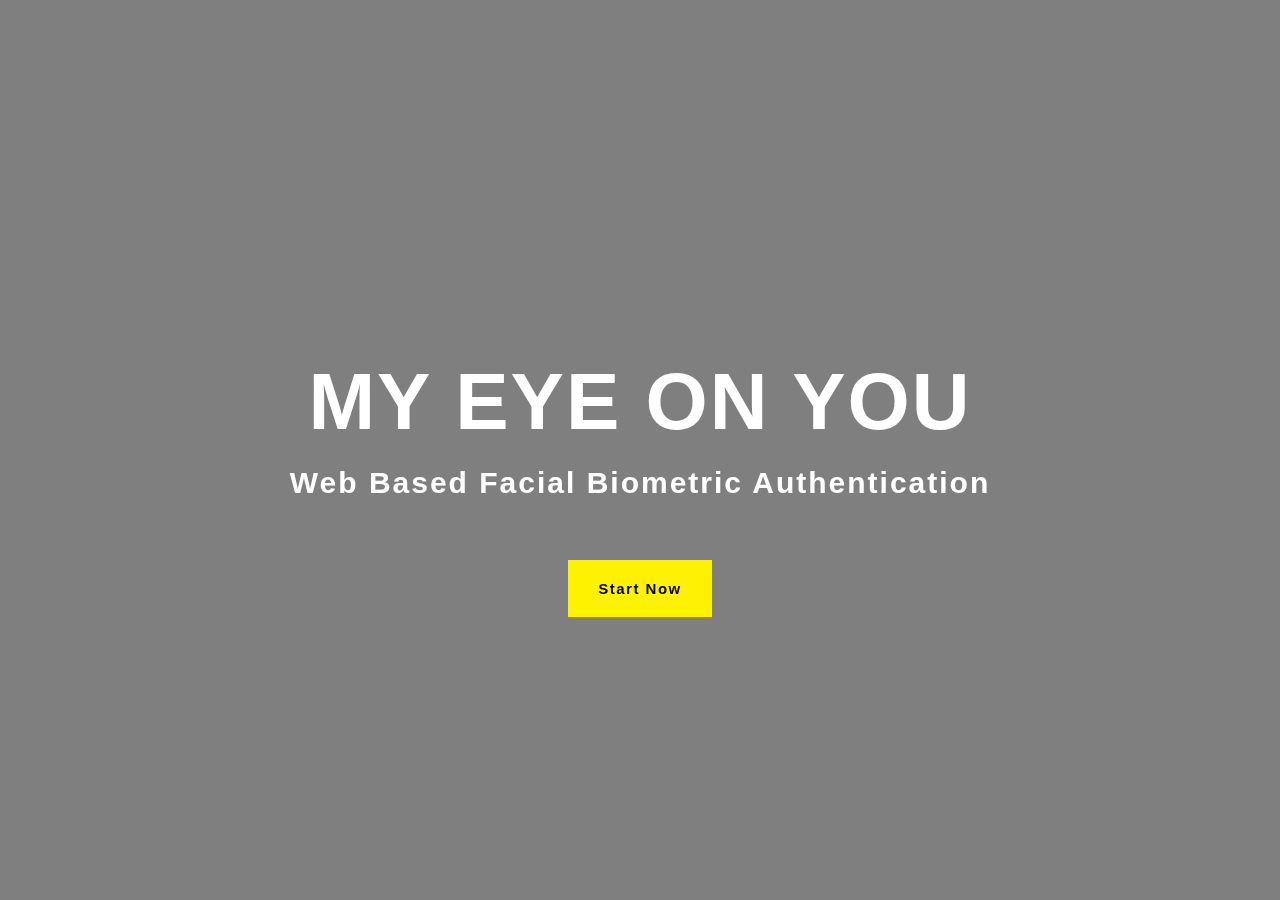
<file: Web Based Facial Biometric Authentication/templates/home.html>
<!DOCTYPE html>
<html>
<head>
   <meta charset="utf-8">
   <title>Home</title>
   <style type="text/css">
         * {
  margin: 0;
  padding: 0;
  box-sizing: border-box;
  font-family: "Abel", sans-serif;
  font-size: 10px;
  scroll-behavior: smooth;
}
.wrapper {
  width: auto;
  height: 100vh;
  background-image: linear-gradient( rgba(0, 0, 0, 0.5), rgba(0, 0, 0, 0.5)), url("https://gdurl.com/gJJK");
  background-position: center;
  background-size: cover;
  background-repeat: no-repeat;
  backdrop-filter: opacity(80%);
}
.Container {
  width: 100%;
  height: 100%;
  display: flex;
  justify-content: center;
  align-items: center;
}
.header {
  text-align: center;
}
.header h1 {
  font-family: "Raleway", sans-serif;
  font-size: 8rem;
  font-weight: 600;
  letter-spacing: 0.2rem;
  color: white;
  padding: 10% 20px 8px;
}
.header p {
  font-family: "Raleway", sans-serif;
  font-size: 3rem;
  font-weight: 600;
  letter-spacing: 0.2rem;
  color: white;
  padding: 10px 15px;
}
button {
  font-size: 1.5rem;
  font-weight: 600;
  letter-spacing: 0.15rem;
  color: black;
  background-color: #fff200;
  padding: 20px 30px;
  margin: 50px 5px 0;
  border: none;
  cursor: pointer;
}

   </style>
</head>
<body>

  
<div class="wrapper">
  <div class="Container">
        <div class="header">
            <h1> MY EYE ON YOU </h1>
            <p>Web Based Facial Biometric Authentication </p>      
            <button type="button" onclick="window.location.href='./index';">Start Now</button>
        </div>
    </div>
</div>

</body>
</html>
</file>
